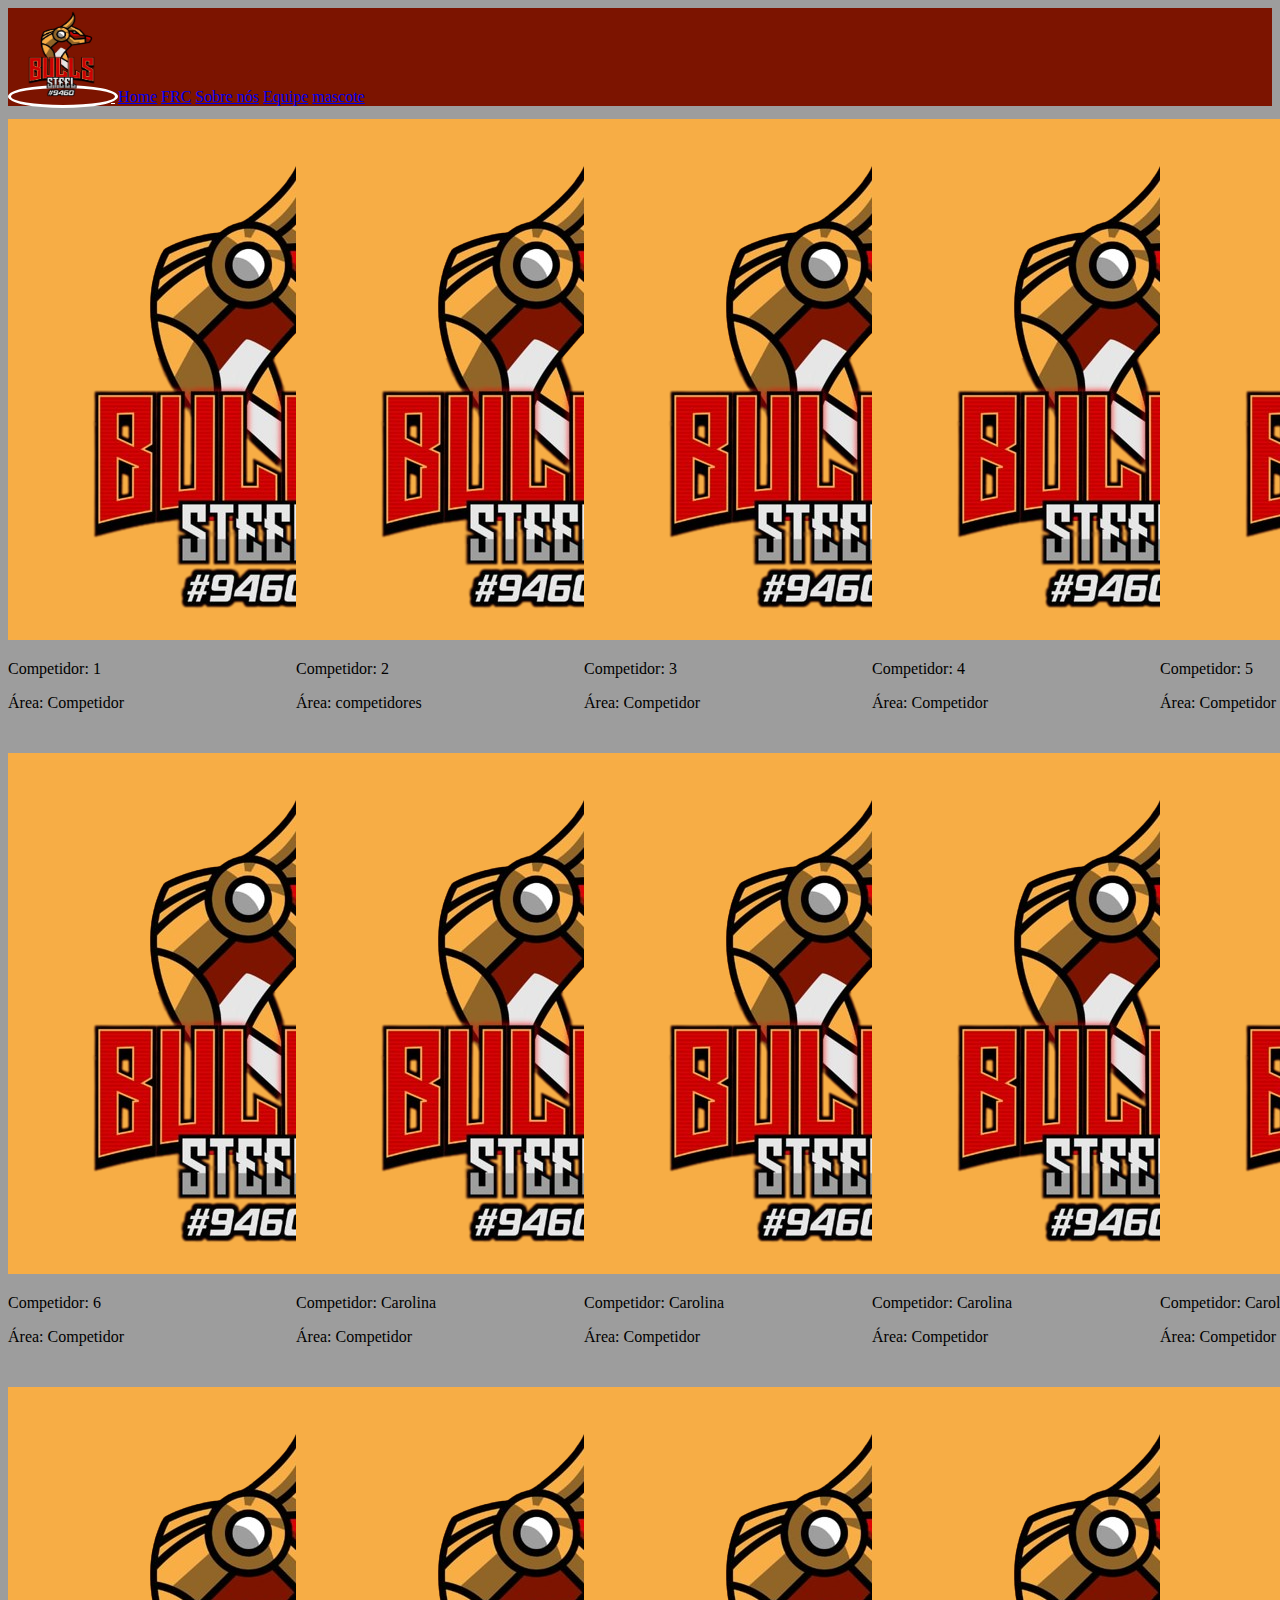
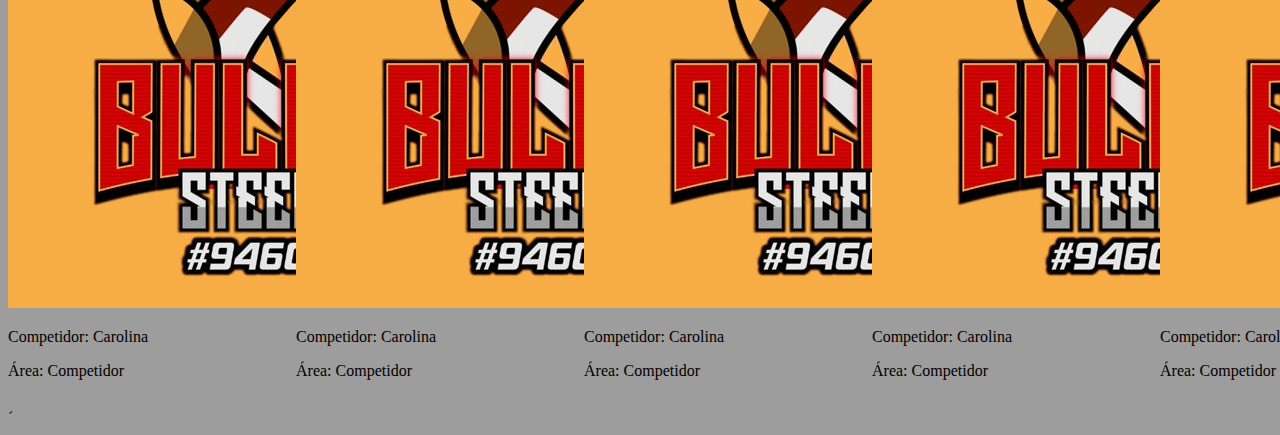
<file: src/view/equipe.html>
<!DOCTYPE html>
<html lang="pt-br">

<head>
    <meta charset="UTF-8">
    <meta name="viewport" content="width=device-width, initial-scale=1.0">
    <title>FRC #9460</title>

    <link href="https://cdn.jsdelivr.net/npm/bootstrap@5.3.2/dist/css/bootstrap.min.css" rel="stylesheet"
        integrity="sha384-T3c6CoIi6uLrA9TneNEoa7RxnatzjcDSCmG1MXxSR1GAsXEV/Dwwykc2MPK8M2HN" crossorigin="anonymous">
    <script src="https://cdn.jsdelivr.net/npm/@popperjs/core@2.11.8/dist/umd/popper.min.js"
        integrity="sha384-I7E8VVD/ismYTF4hNIPjVp/Zjvgyol6VFvRkX/vR+Vc4jQkC+hVqc2pM8ODewa9r"
        crossorigin="anonymous"></script>
    <script src="https://cdn.jsdelivr.net/npm/bootstrap@5.3.2/dist/js/bootstrap.min.js"
        integrity="sha384-BBtl+eGJRgqQAUMxJ7pMwbEyER4l1g+O15P+16Ep7Q9Q+zqX6gSbd85u4mG4QzX+"
        crossorigin="anonymous"></script>

    <link rel="stylesheet" href="css/base.css">

</head>

<body>

    <nav class="navbar bg-body-tertiary">
        <div class="container">
            <a class="navbar-brand" href="https://www.instagram.com/steelbullsfrc/" target="_blank">
                <img src="../../assets/image/bullslogo-removebg.png" alt="Bootstrap" width="100" height="94">
            </a>
            <a class="nav-link active" aria-current="page" href="index.html">Home</a>
            <a class="nav-link active" aria-current="page" href="#">FRC</a>
            <a class="nav-link active" aria-current="page" href="#">Sobre nós</a>
            <a class="nav-link active" aria-current="page" href="#">Equipe</a>
            <a class="nav-link active" aria-current="page" href="equipe.html">mascote</a>
        </div>
    </nav>

    <!-- cards-->
    <div class="competidores">
        <div class="card" style="width: 18rem;">
            <img src="../../assets/image/bullslogo-removebg.png" class="card-img-top" alt="...">
            <div class="card-body">
                <p class="card-text">Competidor: 1 </p>
                <p class="card-text">Área: Competidor</p>
            </div>
        </div>
        <div class="card" style="width: 18rem;">
            <img src="../../assets/image/bullslogo-removebg.png" class="card-img-top" alt="...">
            <div class="card-body">
                <p class="card-text">Competidor: 2 </p>
                <p class="card-text">Área: competidores</p>
            </div>
        </div>
        <div class="card" style="width: 18rem;">
            <img src="../../assets/image/bullslogo-removebg.png" class="card-img-top" alt="...">
            <div class="card-body">
                <p class="card-text">Competidor: 3</p>
                <p class="card-text">Área: Competidor</p>
            </div>
        </div>
        <div class="card" style="width: 18rem;">
            <img src="../../assets/image/bullslogo-removebg.png" class="card-img-top" alt="...">
            <div class="card-body">
                <p class="card-text">Competidor: 4</p>
                <p class="card-text">Área: Competidor</p>
            </div>
        </div>
        <div class="card" style="width: 18rem;">
            <img src="../../assets/image/bullslogo-removebg.png" class="card-img-top" alt="...">
            <div class="card-body">
                <p class="card-text">Competidor: 5</p>
                <p class="card-text">Área: Competidor</p>
            </div>
        </div>
    </div>

    <div class="competidores">
        <div class="card" style="width: 18rem;">
            <img src="../../assets/image/bullslogo-removebg.png" class="card-img-top" alt="...">
            <div class="card-body">
                <p class="card-text">Competidor: 6</p>
                <p class="card-text">Área: Competidor</p>
            </div>
        </div>
        <div class="card" style="width: 18rem;">
            <img src="../../assets/image/bullslogo-removebg.png" class="card-img-top" alt="...">
            <div class="card-body">
                <p class="card-text">Competidor: Carolina</p>
                <p class="card-text">Área: Competidor</p>
            </div>
        </div>
        <div class="card" style="width: 18rem;">
            <img src="../../assets/image/bullslogo-removebg.png" class="card-img-top" alt="...">
            <div class="card-body">
                <p class="card-text">Competidor: Carolina
                </p>
                <p class="card-text">Área: Competidor</p>
            </div>
        </div>
        <div class="card" style="width: 18rem;">
            <img src="../../assets/image/bullslogo-removebg.png" class="card-img-top" alt="...">
            <div class="card-body">
                <p class="card-text">Competidor: Carolina</p>
                <p class="card-text">Área: Competidor</p>
            </div>
        </div>
        <div class="card" style="width: 18rem;">
            <img src="../../assets/image/bullslogo-removebg.png" class="card-img-top" alt="...">
            <div class="card-body">
                <p class="card-text">Competidor: Carolina</p>
                <p class="card-text">Área: Competidor</p>
            </div>
        </div>
    </div>

    <div class="competidores">
        <div class="card" style="width: 18rem;">
            <img src="../../assets/image/bullslogo-removebg.png" class="card-img-top" alt="...">
            <div class="card-body">
                <p class="card-text">Competidor: Carolina</p>
                <p class="card-text">Área: Competidor</p>
            </div>
        </div>
        <div class="card" style="width: 18rem;">
            <img src="../../assets/image/bullslogo-removebg.png" class="card-img-top" alt="...">
            <div class="card-body">
                <p class="card-text">Competidor: Carolina</p>
                <p class="card-text">Área: Competidor</p>
            </div>
        </div>
        <div class="card" style="width: 18rem;">
            <img src="../../assets/image/bullslogo-removebg.png" class="card-img-top" alt="...">
            <div class="card-body">
                <p class="card-text">Competidor: Carolina</p>
                <p class="card-text">Área: Competidor</p>
            </div>
        </div>
        <div class="card" style="width: 18rem;">
            <img src="../../assets/image/bullslogo-removebg.png" class="card-img-top" alt="...">
            <div class="card-body">
                <p class="card-text">Competidor: Carolina</p>
                <p class="card-text">Área: Competidor</p>
            </div>
        </div>
        <div class="card" style="width: 18rem;">
            <img src="../../assets/image/bullslogo-removebg.png" class="card-img-top" alt="...">
            <div class="card-body">
                <p class="card-text">Competidor: Carolina </p>
                <p class="card-text">Área: Competidor</p>
            </div>
        </div>
    </div>
    
</body>

</html>

´
</file>
<file: src/view/css/base.css>
:root{
    --cor1:  #F7AD45;
    --cor2: #B60303;
    --cor3: #7C1400;
    --cor4: #9D9D9D;
   }
   
   
   body {
       background-color: var(--cor4);
   }
   
   .bg-body-tertiary {
      background-color: var(--cor3) !important;
      color: white;
    }
   
   .navbar-brand {
      border: solid;
      border-radius: 50%;
      color: white;
   }
   
   .card>img {
       background-color: var(--cor1);
   }
   
   .competidores{
       display: flex;
       flex-direction: row;
       justify-content: space-between;
   }
   
   .card {
       margin: 1% auto;

   }
</file>
